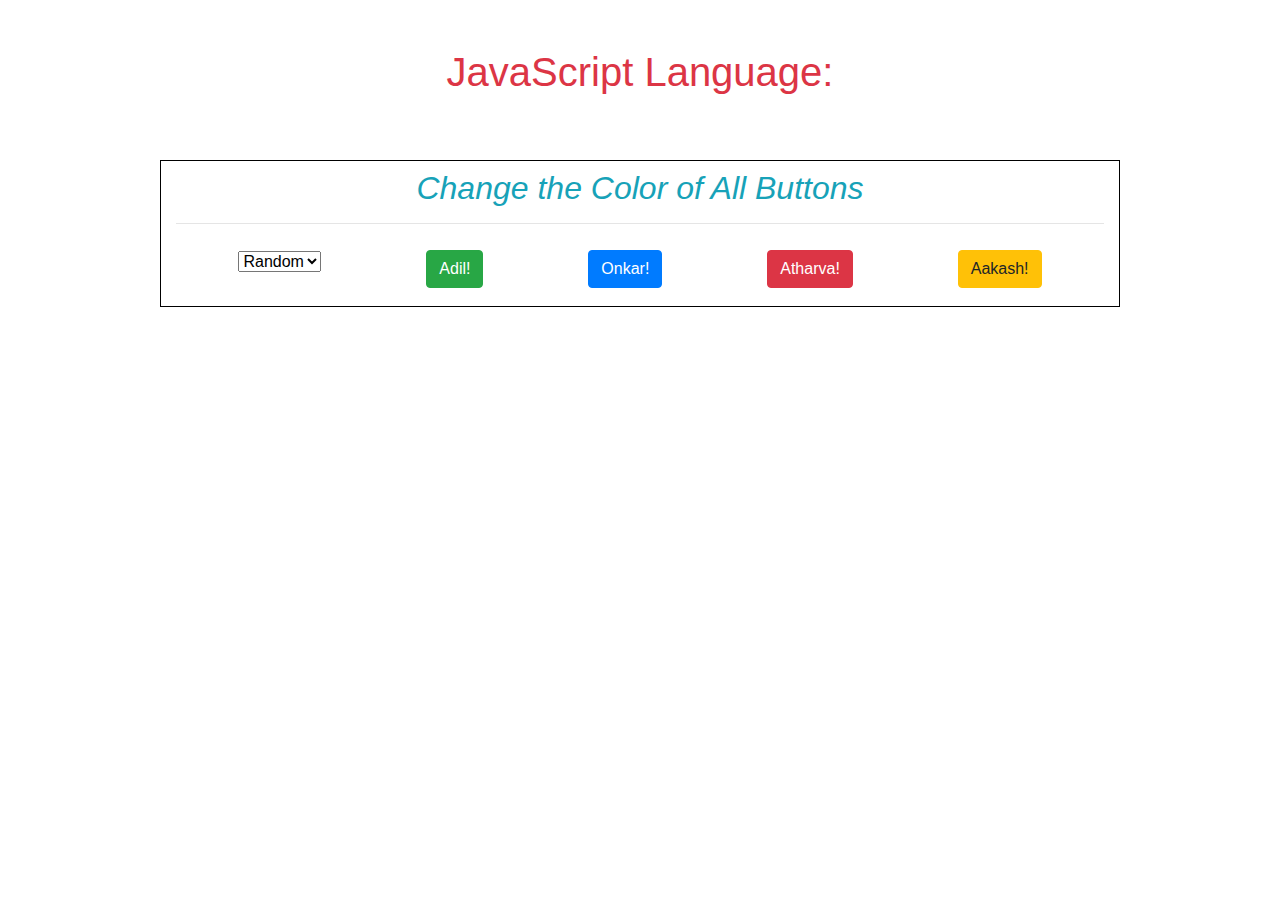
<file: index.html>
<!DOCTYPE html>
<html lang="en">
<head>
        <meta charset="UTF-8">
        <meta name="viewport" content="width=device-width, initial-scale=1.0">
        <link rel="stylesheet" href="https://maxcdn.bootstrapcdn.com/bootstrap/4.0.0/css/bootstrap.min.css">
        <link rel="stylesheet" href="static/css/style.css">
        <title>Change the Button Color</title>
</head>
<body>
        <div class="head mx-auto text-center text-danger my-5">
                <h1>JavaScript Language:</h1>
        </div>
        <div class="container">
                <h2 class="text-info font-italic mt-2" id="change-my-color">Change the Color of All Buttons</h2><hr />
                <div class="flex-box-pick-colors  mb-2">
                        <form action="">
                                <select name="backColor" id="background" onchange="buttonChangeColor(this)">
                                        <option value="random">Random</option>
                                        <option value="blue">Blue</option>
                                        <option value="green">Green</option>
                                        <option value="red">Red</option>
                                        <option value="reset">Reset</option>
                                </select>
                        </form>

                        <button class="btn btn-success">Adil!</button>
                        <button class="btn btn-primary">Onkar!</button>
                        <button class="btn btn-danger">Atharva!</button>
                        <button class="btn btn-warning">Aakash!</button>
                </div>
        </div>

        <script src="static/js/main.js"></script>
</body>
</html>
</file>
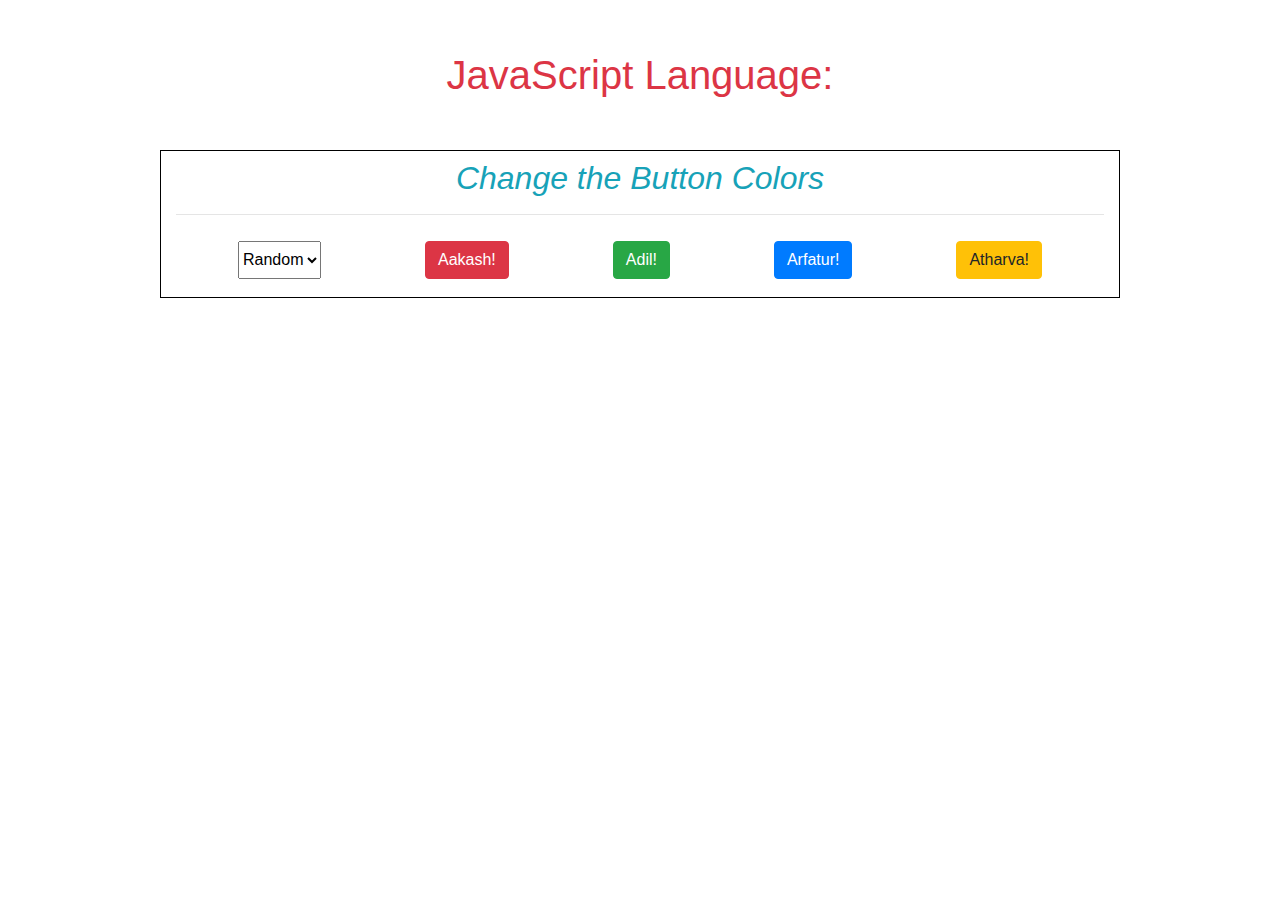
<file: index_2.html>
<!DOCTYPE html>
<html lang="en">
<head>
        <meta charset="UTF-8">
        <meta name="viewport" content="width=device-width, initial-scale=1.0">
        <link rel="stylesheet" href="https://maxcdn.bootstrapcdn.com/bootstrap/4.0.0/css/bootstrap.min.css">
        <link rel="stylesheet" href="static/css/style_2.css">
        <title>Change Button Colors</title>
</head>
<body>
        <div class="container-1">
                <h1 class="text-danger">JavaScript Language:</h1>
        </div>
        <div class="container">
                <h2 class="pt-2 text-info font-italic">Change the Button Colors</h2><hr />
                <div class="flex-box-change-button-color mb-2">
                        <select name="changeColor" id="changeButtonColor" onchange="changeButtonColors(this)">
                                <option value="random">Random</option>
                                <option value="red">Red</option>
                                <option value="green">Green</option>
                                <option value="blue">Blue</option>
                                <option value="reset">Reset</option>
                        </select>

                        <button class="btn btn-danger">Aakash!</button>
                        <button class="btn btn-success">Adil!</button>
                        <button class="btn btn-primary">Arfatur!</button>
                        <button class="btn btn-warning">Atharva!</button>
                </div>
        </div>

        <script src="static/js/main_2.js"></script>
</body>
</html>
</file>
<file: static/css/style.css>
.container{
        width: 75%;
        margin: 0 auto;
        border: 1px solid #000;
        text-align: center;
        margin-top: 5%;
}

.flex-box-pick-colors{
        display:flex;
        flex-direction:row;
        flex-wrap: wrap;
        justify-content: space-around;
        padding: 10px;
}
</file>
<file: static/css/style_2.css>
.container, .container-1{
        width: 75%;
        margin: 0 auto;
        border: 1px solid #000;
        text-align: center;
        margin-top: 4%;
}

.container-1{
        border: none;
}

.flex-box-change-button-color {
        display:flex;
        flex-direction:row;
        flex-wrap: wrap;
        justify-content: space-around;
        padding: 10px;
}
</file>
